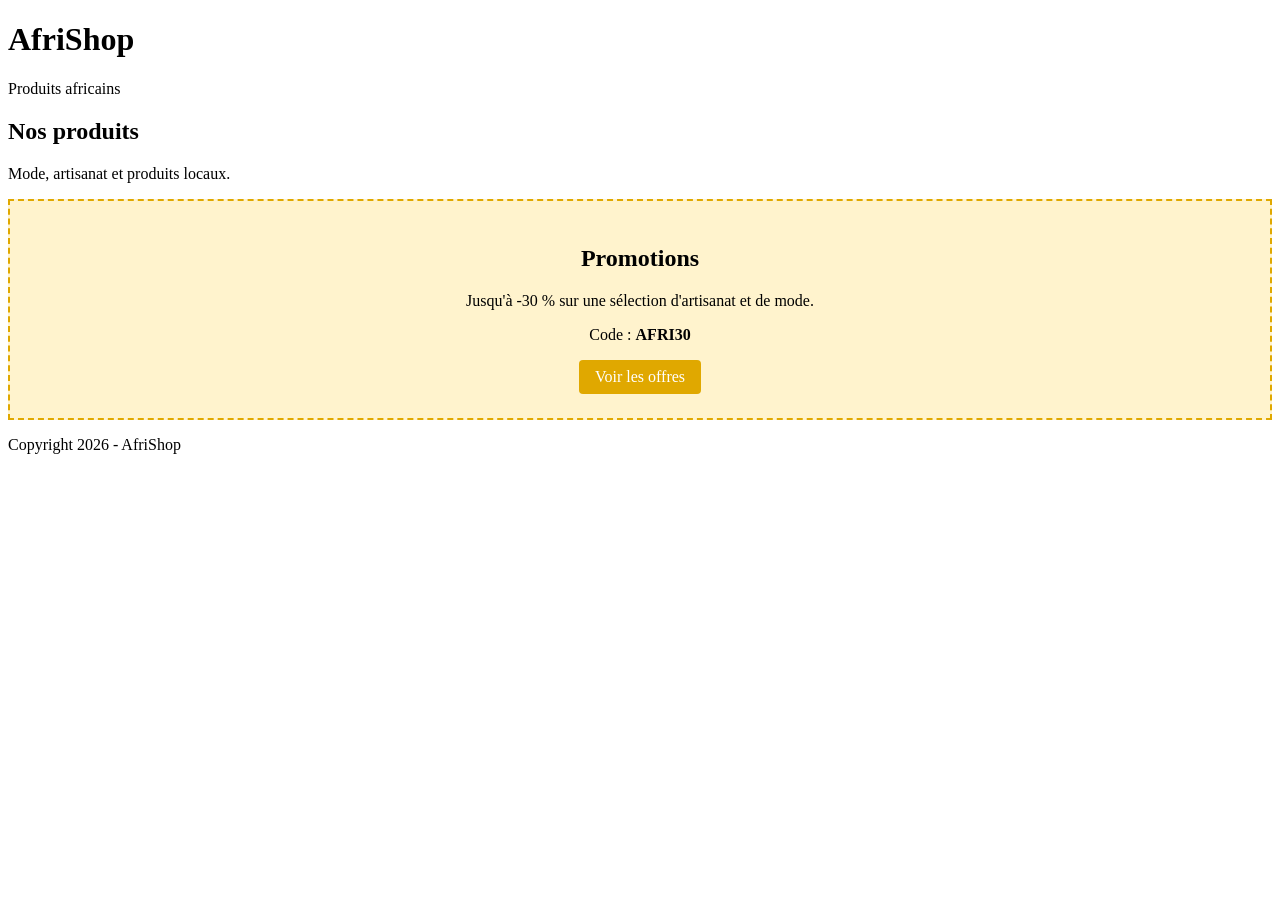
<file: index.html>
<!DOCTYPE html>
<html lang="fr">
<head>
 <meta charset="UTF-8">
 <meta name="viewport" content="width=device-width, initial-scale=1">
 <title>AfriShop</title>
 <link rel="stylesheet" href="style.css">
</head>
<body>
 <header><h1>AfriShop</h1><p>Produits africains</p></header>

 <section><h2>Nos produits</h2>
 <p>Mode, artisanat et produits locaux.</p>
 </section>

 <section class="promotion">
 <h2>Promotions</h2>
 <p>Jusqu'à -30 % sur une sélection d'artisanat et de mode.</p>
 <p>Code : <strong>AFRI30</strong></p>
 <a href="#" class="btn">Voir les offres</a>
 </section>

 <footer>Copyright 2026 - AfriShop</footer>
</body>
</html>
</file>
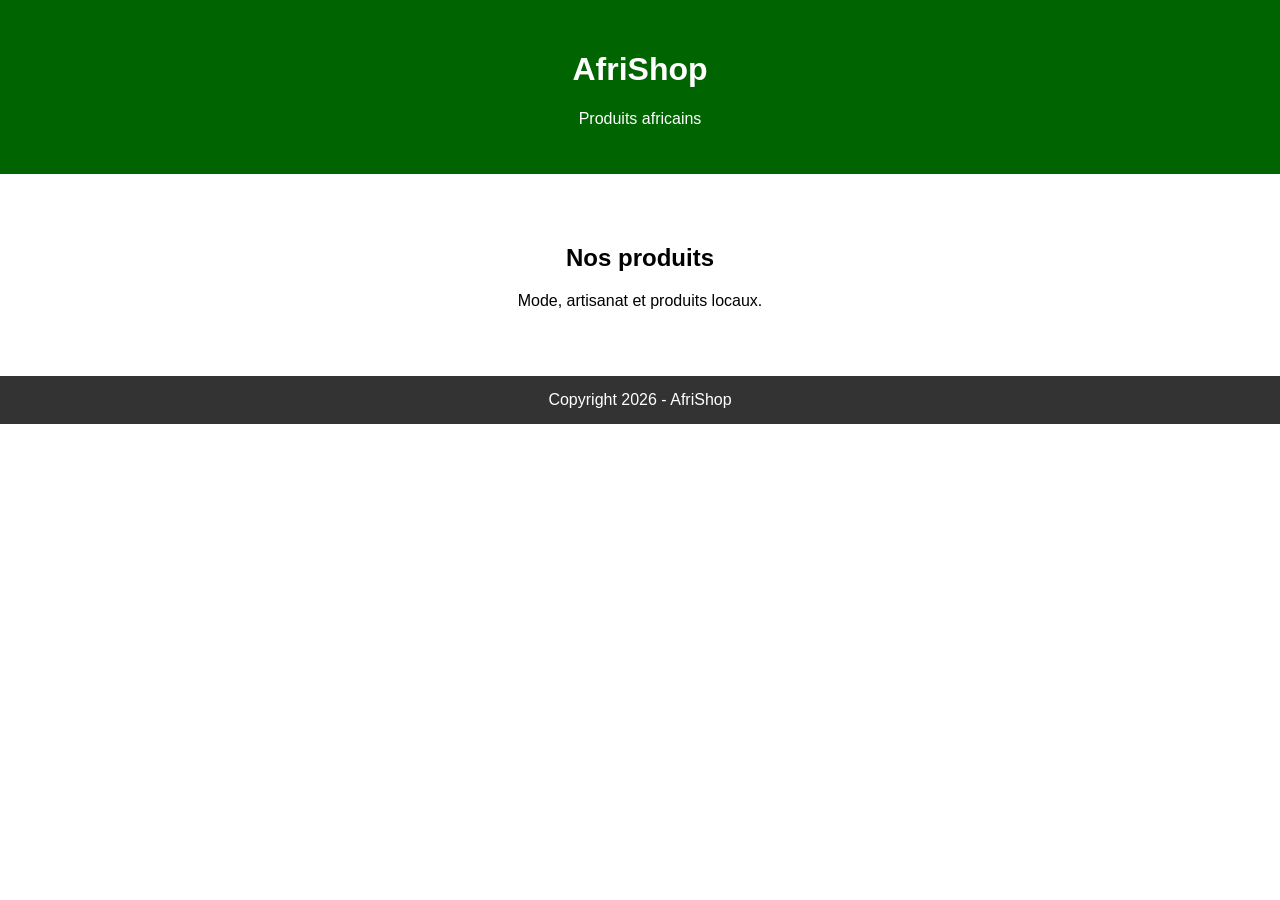
<file: .github/workflows/index.html>
<!DOCTYPE html>
<html lang="fr">
<head>
 <meta charset="UTF-8">
 <meta name="viewport" content="width=device-width, initial-scale=1">
 <title>AfriShop</title>
 <link rel="stylesheet" href="style.css">
</head>
<body>
 <header><h1>AfriShop</h1><p>Produits africains</p></header>
 <section><h2>Nos produits</h2>
 <p>Mode, artisanat et produits locaux.</p>
 </section>
 <footer>Copyright 2026 - AfriShop</footer>
</body>
</html>
</file>
<file: style.css>
.promotion {
  background: #fff3cd;
  border: 2px dashed #e0a800;
  padding: 1.5rem;
  margin: 1rem 0;
  text-align: center;
}
.promotion .btn {
  display: inline-block;
  background: #e0a800;
  color: #fff;
  padding: 0.5rem 1rem;
  text-decoration: none;
  border-radius: 4px;
}
</file>
<file: .github/workflows/style.css>
body { font-family: Arial, sans-serif; margin: 0; text-align: center; }
header { background: darkgreen; color: white; padding: 30px; }
section { padding: 50px; }
footer { background: #333; color: white; padding: 15px; }
</file>
